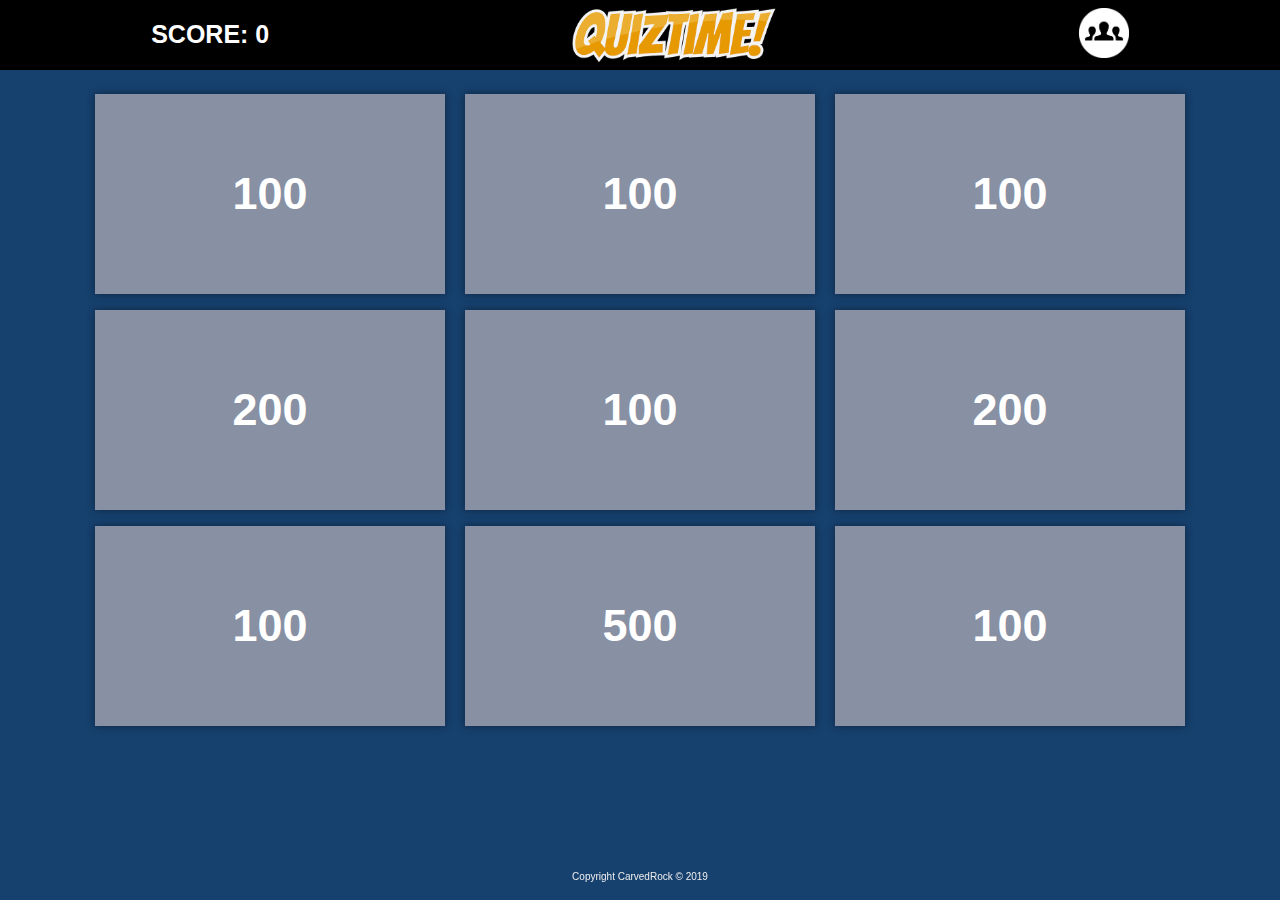
<file: 02 Starter Game/index.html>
<!DOCTYPE html>
<html>
  <head>
    <title>Game Page</title>

    <!-- Bootstrap CSS -->
    <link
      rel="stylesheet"
      href="https://stackpath.bootstrapcdn.com/bootstrap/4.3.1/css/bootstrap.min.css"
    />

    <!-- Game CSS -->
    <link rel="stylesheet" type="text/css" href="css/game.css" />
  </head>
  <body>
    <!-- Main Container -->
    <div class="d-flex flex-row justify-content-around topBar">
      <div class="py-3">
        <p class="scoreLabel">SCORE: 0</p>
      </div>
      <div class="py-2">
        <img src="images/SmallLogo.png" class="img-fluid smallLogo" />
      </div>
      <div class="py-2">
        <img
          src="images/leaderboard.png"
          class="leaderboard"
          data-toggle="modal"
          data-target="#leaderBoard"
        />
      </div>
    </div>

    <!-- Game Board -->
    <div class="container py-md-3 py-sm-1">
      <!-- Game Board -->
      <div class="d-flex flex-row justify-content-around flex-wrap">
        <div
          class="gamePiece m-2 d-flex justify-content-center align-items-center"
          onclick="showQuestion(1)"
        >
          100
        </div>
        <div
          class="gamePiece m-2 d-flex justify-content-center align-items-center"
          onclick="showQuestion(2)"
        >
          100
        </div>
        <div
          class="gamePiece m-2 d-flex justify-content-center align-items-center"
          onclick="showQuestion(3)"
        >
          100
        </div>
        <div
          class="gamePiece m-2 d-flex justify-content-center align-items-center"
          onclick="showQuestion(4)"
        >
          200
        </div>
        <div
          class="gamePiece m-2 d-flex justify-content-center align-items-center"
          onclick="showQuestion(5)"
        >
          100
        </div>
        <div
          class="gamePiece m-2 d-flex justify-content-center align-items-center"
          onclick="showQuestion(6)"
        >
          200
        </div>
        <div
          class="gamePiece m-2 d-flex justify-content-center align-items-center"
          onclick="showQuestion(7)"
        >
          100
        </div>
        <div
          class="gamePiece m-2 d-flex justify-content-center align-items-center"
          onclick="showQuestion(8)"
        >
          500
        </div>
        <div
          class="gamePiece m-2 d-flex justify-content-center align-items-center"
          onclick="showQuestion(9)"
        >
          100
        </div>
      </div>
    </div>

    <div class="d-flex flex-column align-items-center fixed-bottom">
      <img src="images/carved-rock-logo-white.png" class="img-fluid d-none" />
      <p class="copyRight">Copyright CarvedRock &copy; 2019</p>
    </div>

    <!-- Question Modal -->
    <div class="modal fade" tabindex="-1" role="dialog" id="questionModal">
      <div class="modal-dialog modal-lg" role="document">
        <div class="modal-content">
          <div class="modal-header">
            <h5 class="modal-title">Knowledge Check</h5>
            <button
              type="button"
              class="close"
              data-dismiss="modal"
              aria-label="Close"
            >
              <span aria-hidden="true">&times;</span>
            </button>
          </div>
          <div class="modal-body">
            <div class="d-flex flex-row">
              <div class="d-block">
                <img
                  src="images/forest.jpg"
                  class="circleImage rounded-circle shadow"
                  id="questionImage"
                />
              </div>
              <div class="ml-3 mt-2 align-items-center">
                <p class="smallLabel" id="questionLabel">
                  Small label goes here...
                </p>
                <h4 id="questionText">What is the answer to this question?</h4>
              </div>
            </div>
            <div class="d-flex flex-column py-3">
              <button
                type="button"
                class="btn btn-primary btn-lg mb-2"
                id="optionA"
                onclick="submitQuestion()"
              >
                Option A
              </button>
              <button
                type="button"
                class="btn btn-primary btn-lg mb-2"
                id="optionB"
                onclick="submitQuestion()"
              >
                Option B
              </button>
              <button
                type="button"
                class="btn btn-primary btn-lg mb-2"
                id="optionC"
                onclick="submitQuestion()"
              >
                Option C
              </button>
              <button
                type="button"
                class="btn btn-primary btn-lg"
                id="optionD"
                onclick="submitQuestion()"
              >
                Option D
              </button>
            </div>
          </div>
        </div>
      </div>
    </div>

    <!-- Leaderboard Modal -->
    <div class="modal fade" tabindex="-1" role="dialog" id="leaderBoard">
      <div class="modal-dialog modal-lg" role="document">
        <div class="modal-content">
          <div class="modal-header">
            <h5 class="modal-title">Leaderboard</h5>
            <button
              type="button"
              class="close"
              data-dismiss="modal"
              aria-label="Close"
            >
              <span aria-hidden="true">&times;</span>
            </button>
          </div>
          <div class="modal-body">
            <div class="d-flex flex-row flex-wrap py-2 justify-content-center">
              <div
                class="d-flex flex-column flex-fill align-items-center p-4 m-2 leaderCard"
              >
                <div class="d-block">
                  <img src="images/jon.jpg" class="personIcon rounded-circle" />
                </div>
                <p class="smallLabel pt-1">CEO</p>
                <h4 class="nameText">Jon Davies</h4>
              </div>
              <div
                class="d-flex flex-column align-items-center p-4 m-2 leaderCard"
              >
                <div class="d-block">
                  <img
                    src="images/jess.jpg"
                    class="personIcon rounded-circle"
                  />
                </div>
                <p class="smallLabel pt-1">Intern</p>
                <h4 class="nameText">Jess Daines</h4>
              </div>
              <div
                class="d-flex flex-column align-items-center p-4 m-2 leaderCard"
              >
                <div class="d-block">
                  <img
                    src="images/brant.jpg"
                    class="personIcon rounded-circle"
                  />
                </div>
                <p class="smallLabel pt-1">Cheif Engineer</p>
                <h4 class="nameText">Brant Pease</h4>
              </div>
              <div
                class="d-flex flex-column align-items-center p-4 m-2 leaderCard"
              >
                <div class="d-block">
                  <img
                    src="images/katie.jpg"
                    class="personIcon rounded-circle"
                  />
                </div>
                <p class="smallLabel pt-1">Team Leader</p>
                <h4 class="nameText">Becky McGee</h4>
              </div>
              <div
                class="d-flex flex-column align-items-center p-4 m-2 leaderCard"
              >
                <div class="d-block">
                  <img src="images/dan.jpg" class="personIcon rounded-circle" />
                </div>
                <p class="smallLabel pt-1">Cheif Scientist</p>
                <h4 class="nameText">Dan Anthony</h4>
              </div>
              <div
                class="d-flex flex-column align-items-center p-4 m-2 leaderCard"
              >
                <div class="d-block">
                  <img
                    src="images/mckenzie.jpg"
                    class="personIcon rounded-circle"
                  />
                </div>
                <p class="smallLabel pt-1">Tech Lead</p>
                <h4 class="nameText">McKenzie Dawn</h4>
              </div>
              <div
                class="d-flex flex-column flex-fill align-items-center p-4 m-2 leaderCard"
              >
                <div class="d-block">
                  <img
                    src="images/jimmy.jpg"
                    class="personIcon rounded-circle"
                  />
                </div>
                <p class="smallLabel pt-1">Security</p>
                <h4 class="nameText">Jimmy Francis</h4>
              </div>
            </div>
          </div>
        </div>
      </div>
    </div>

    <!-- Bootstrap JS -->
    <script src="https://code.jquery.com/jquery-3.3.1.slim.min.js"></script>
    <script src="https://cdnjs.cloudflare.com/ajax/libs/popper.js/1.14.7/umd/popper.min.js"></script>
    <script src="https://stackpath.bootstrapcdn.com/bootstrap/4.3.1/js/bootstrap.min.js"></script>

    <!-- Game JS -->
    <script src="js/content.js"></script>
    <script src="js/game.js"></script>
  </body>
</html>
</file>
<file: 02 Starter Game/css/game.css>
/*Background*/
body{
	background-color: #16406d;
}

/*Top Bar*/
.topBar{
	background-color: #000000;
	height: 70px;
}

.smallLogo{
	max-height: 55px;
	max-width: auto;
}

.scoreLabel{
	font-weight: bold;
	font-size: 25px;
	color: #fff;
}

.leaderboard{
	width: 50px;
	height: auto;
}

/*Copyright*/
.copyRight{
	font-size: 10px;
	color: #eeeeef;
}

/*Question Modal*/
.circleImage {
    width: 100px;
    height: 100px;
}

.modal-content{
	border-radius: 1.59rem;
	overflow: hidden;
}

.smallLabel{
	font-size: .8rem;
	margin: 0;
	color: #949395;
	text-transform: uppercase;
}

.modal-body h4{
	margin: 2px 0;
	font-size: 2rem;
}

.modal-footer{
	border: 0;
}

.modal-header{
	background-color: #3f3f3f;
	color: #fff;
}

.close{
	color: #fff;
	font-size: 1.9rem;
	font-weight: 100;
	line-height: .8;
}

.close:hover{
	color: #d8d6d9;
}

.gamePiece{
	background-color: #8890a3;
	color: #fff;
	font-weight: bold;
	font-size: 45px;
	width: 350px;
	height: 200px;
	box-shadow: 0 0 8px rgba(0,0,0,.4);
}

.gamePiece:hover{
	background-color: #707784;
	cursor: pointer;
}

.gamePieceAnswered{
	background-color: #8890a3;
	color: #fff;
	font-weight: bold;
	font-size: 45px;
	width: 350px;
	height: 200px;
	box-shadow: 0 0 8px rgba(0,0,0,.4);
	opacity: 0.5;
}

/*Leaderboard Modal*/
.nameText{
	font-size: 18px!important;
}

.personIcon{
	width: 100px;
	height: 100px;
}

.leaderCard{
	border-radius: 15px;
	box-shadow: 0 0 8px rgba(0,0,0,.2);
	background-color: #fff;	
}

#leaderBoard .modal-content{
	background-color: #f4f3f5!important;
}
</file>
